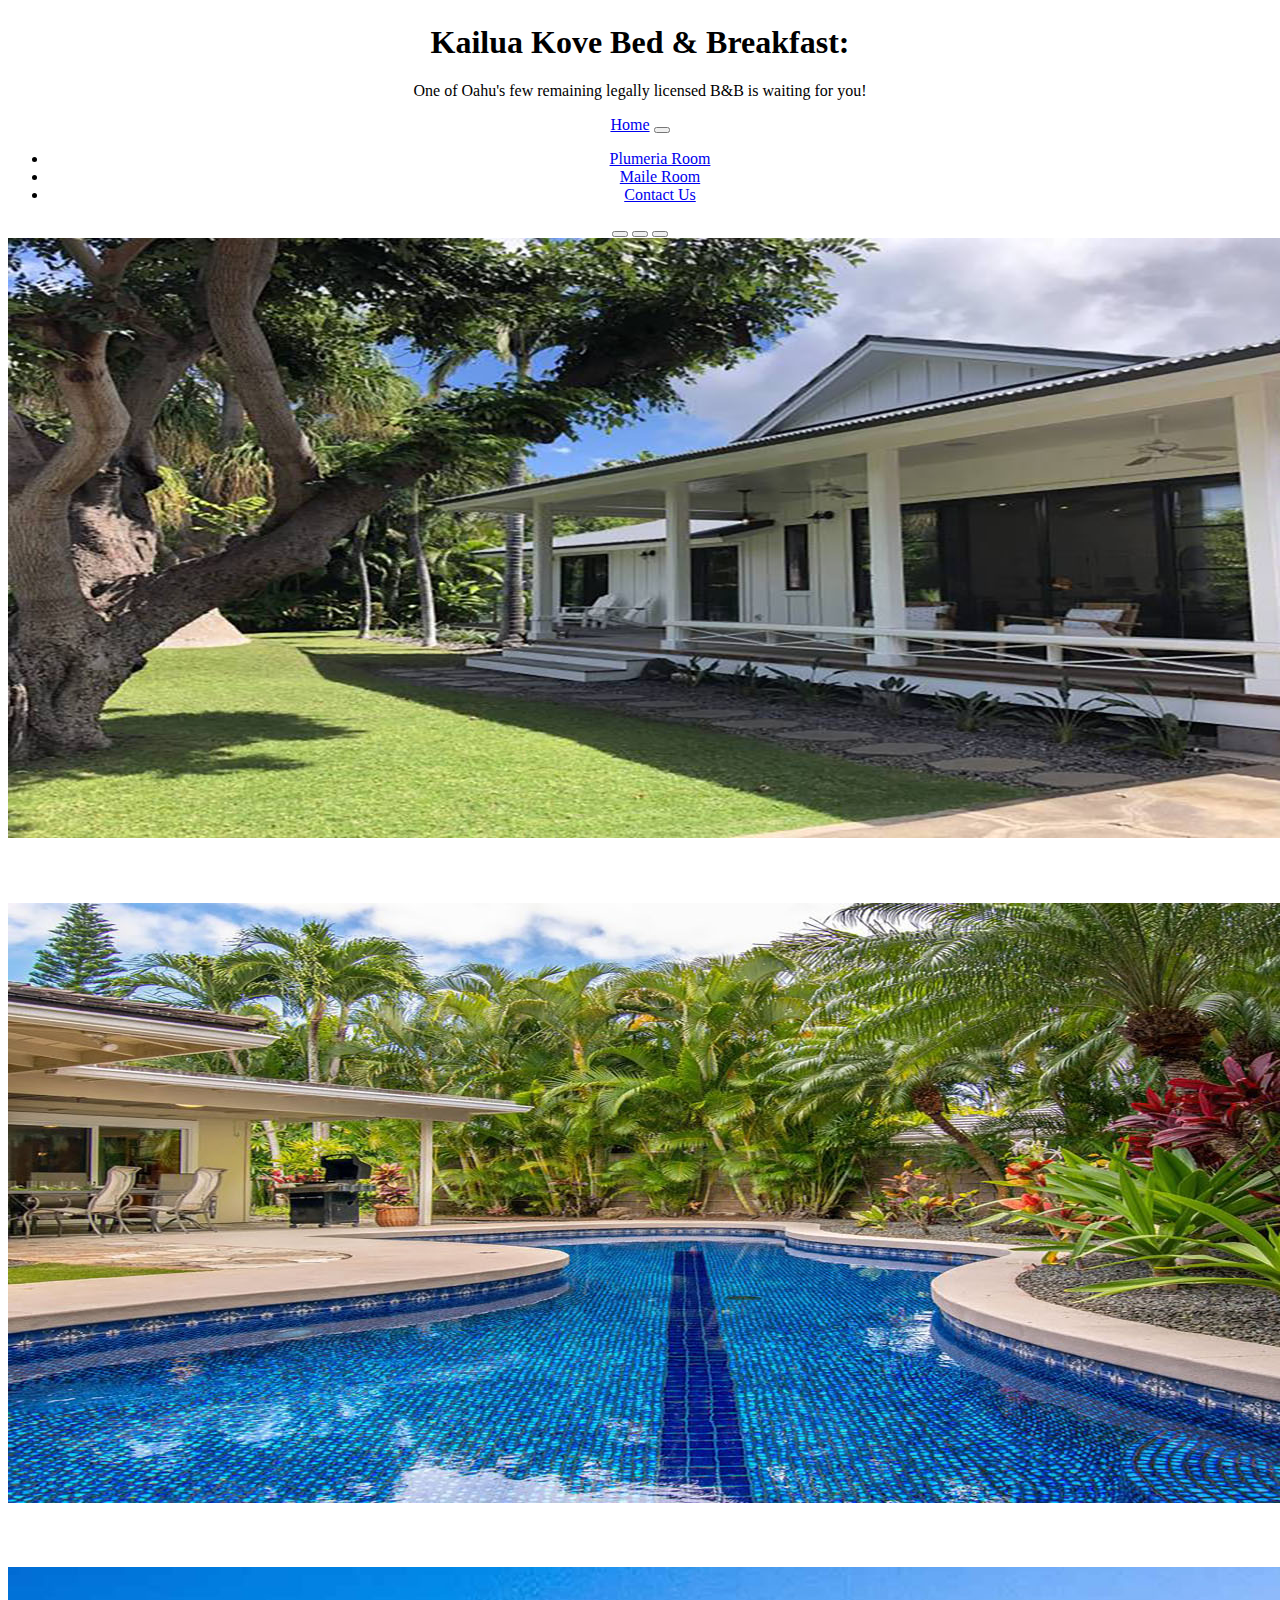
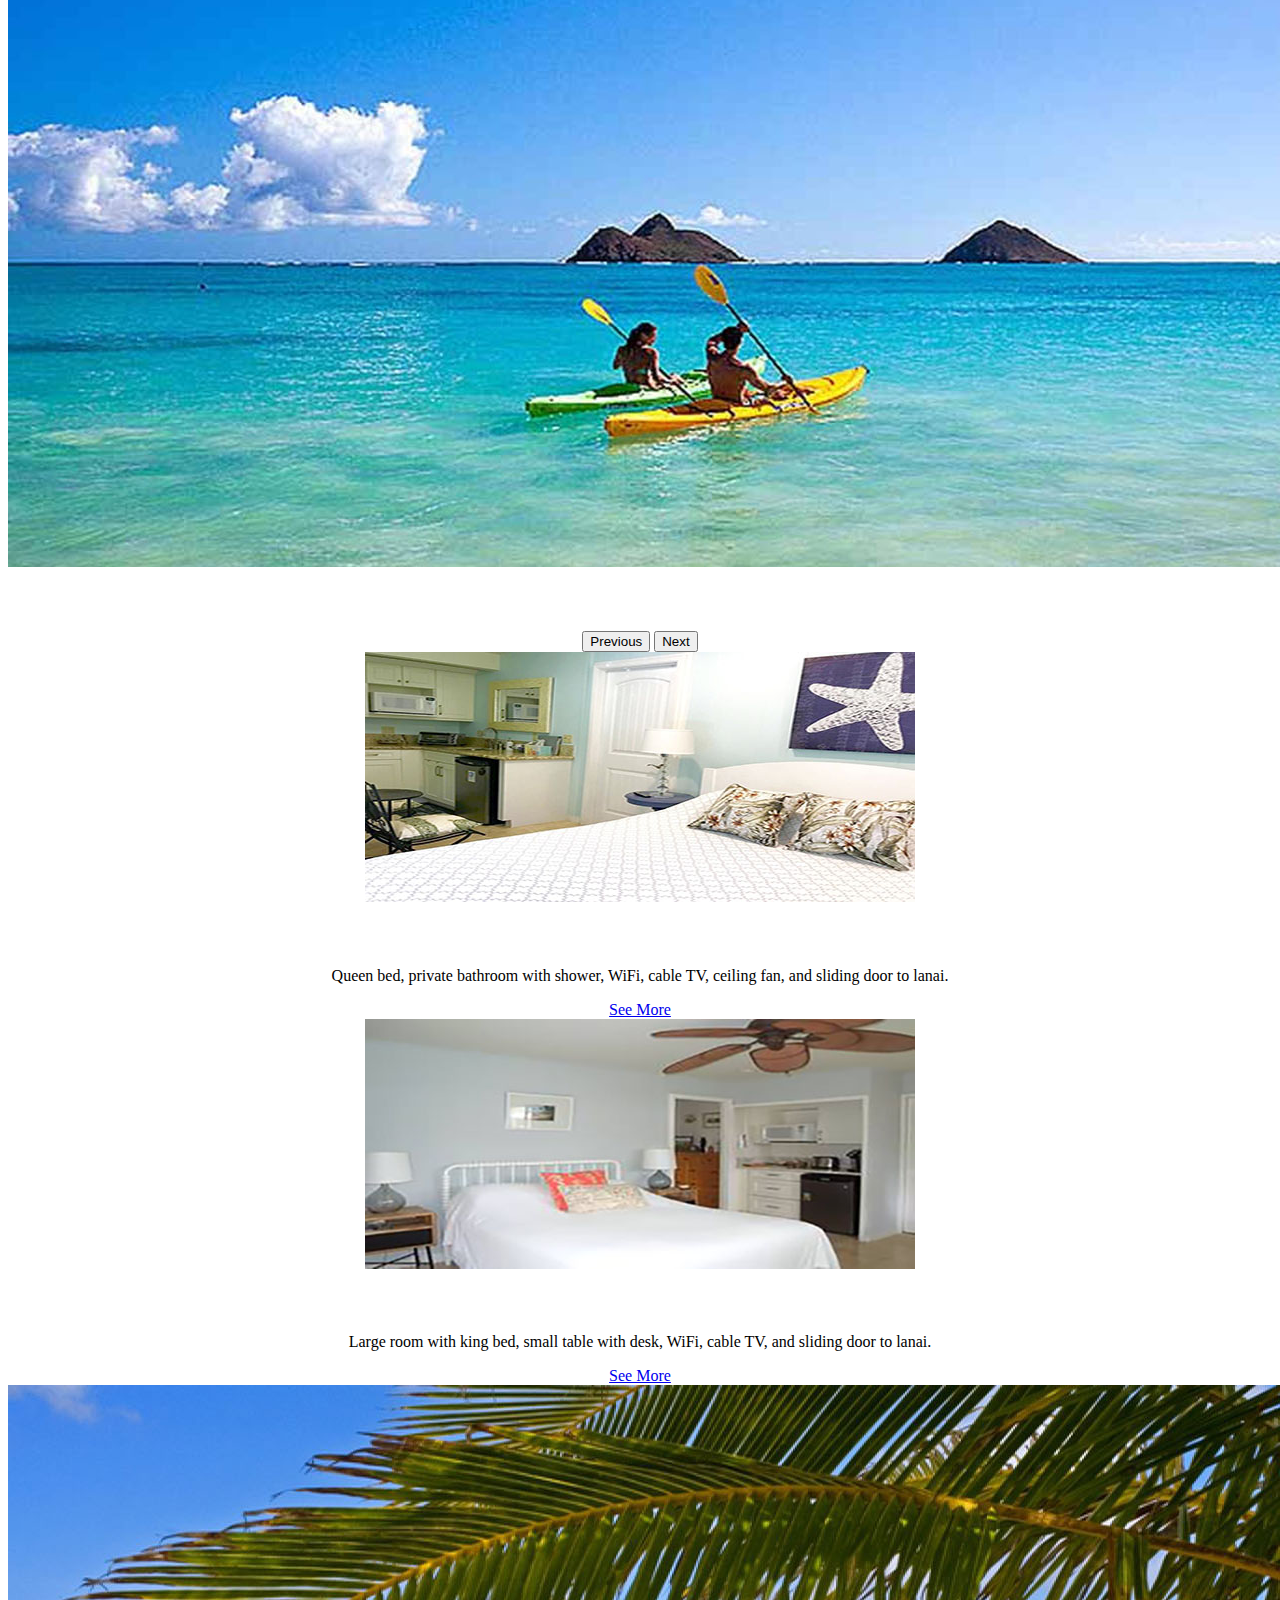
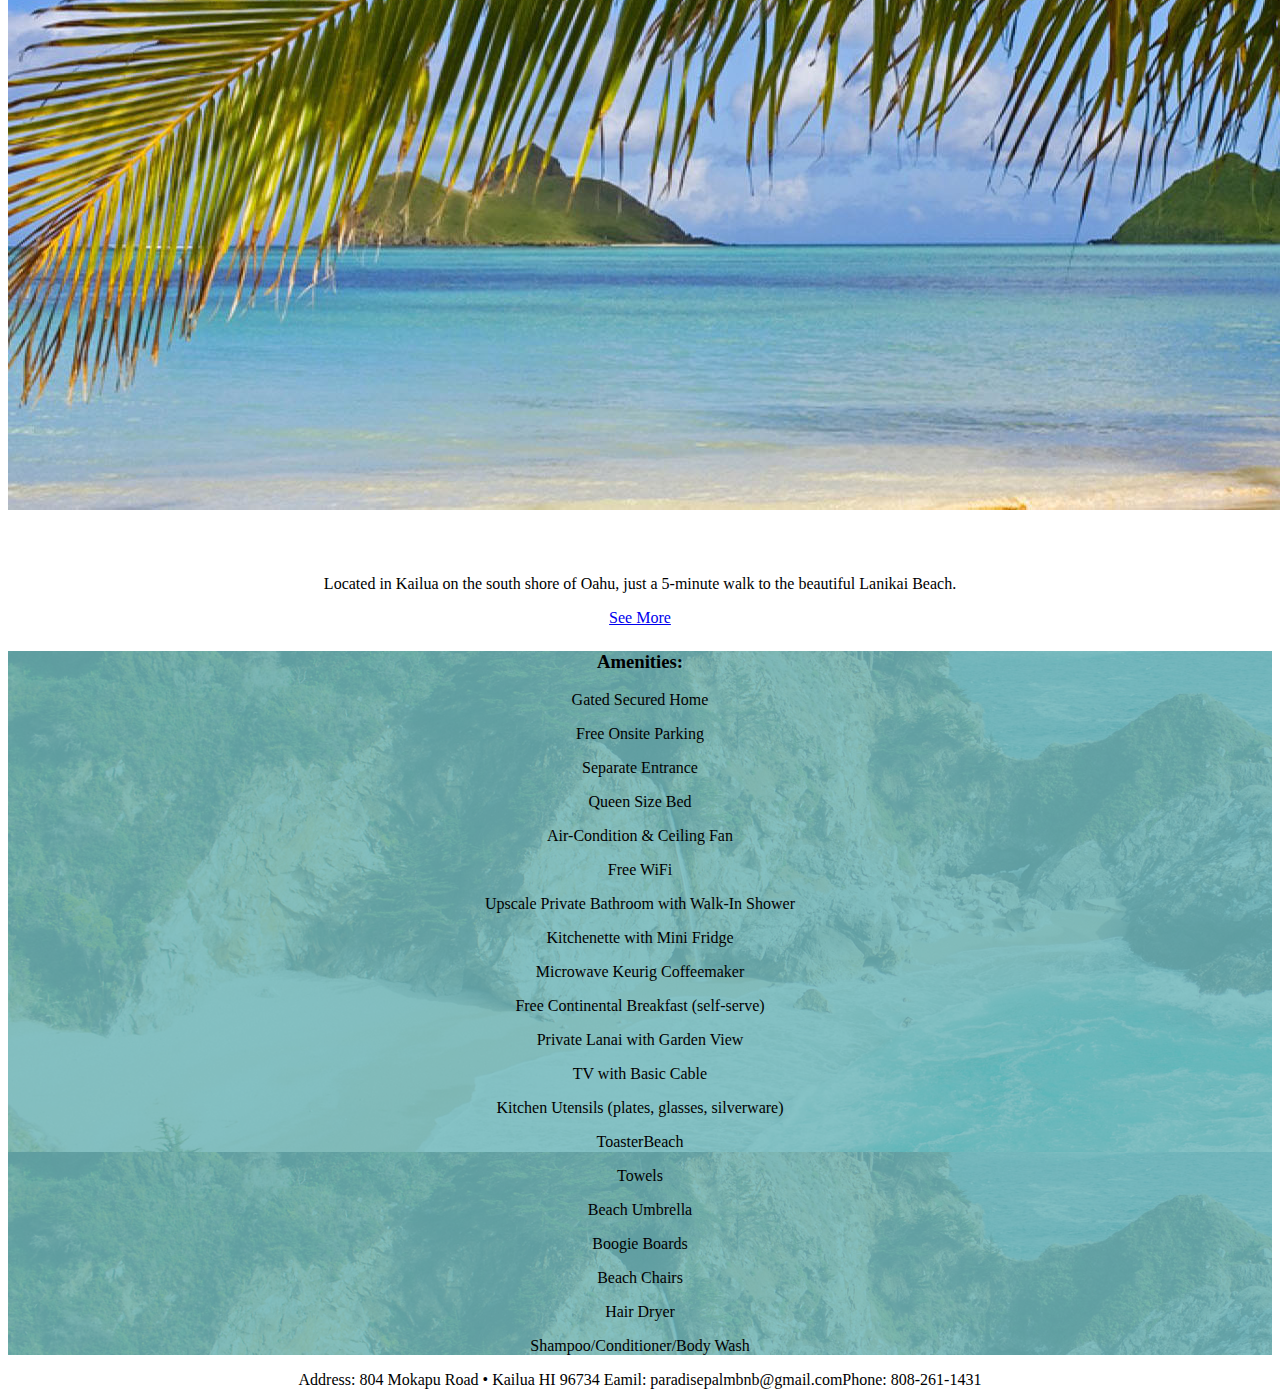
<file: index.html>
<!doctype html>
<html lang="en">
  <head>
    <!-- Bootstrap Bed and Breakfast
        Author: Jessica Gilmore
        Date: July 25, 2021 -->

    <!-- Required meta tags -->
    <meta charset="utf-8">
    <meta name="viewport" content="width=device-width, initial-scale=1">

    <!-- Bootstrap CSS -->
    <link href="https://cdn.jsdelivr.net/npm/bootstrap@5.0.2/dist/css/bootstrap.min.css" rel="stylesheet" integrity="sha384-EVSTQN3/azprG1Anm3QDgpJLIm9Nao0Yz1ztcQTwFspd3yD65VohhpuuCOmLASjC" crossorigin="anonymous">

    <!-- my css style sheet -->
    <link rel="stylesheet" href="style.css">

    <title>Kailua Kove Bed & Breakfast</title>
  </head>
  <body>
    <div class="container">
        <h1>Kailua Kove Bed & Breakfast:</h1>
        <p>One of Oahu's few remaining legally licensed B&B is waiting for you!</p>

        <nav class="navbar navbar-expand-lg navbar-light bg-light">
        <div class="container-fluid">
          <a class="navbar-brand" href="index.html">Home</a>
          <button class="navbar-toggler" type="button" data-bs-toggle="collapse" data-bs-target="#navbarNav" aria-controls="navbarNav" aria-expanded="false" aria-label="Toggle navigation">
            <span class="navbar-toggler-icon"></span>
          </button>
          <div class="collapse navbar-collapse" id="navbarNav">
            <ul class="navbar-nav">

              <li class="nav-item">
                <a class="nav-link active" aria-current="page" href="#">Plumeria Room</a>
              </li>

              <li class="nav-item">
                <a class="nav-link" href="#">Maile Room</a>
              </li>

              <li class="nav-item">
                <a class="nav-link" href="contact.html">Contact Us</a>
              </li>
            </ul>
          </div>
        </div>
      </nav>

<!-- Navigation Bar -->
      <!-- <ul class="nav justify-content-center">
        <li class="nav-item">
          <a class="nav-link active" aria-current="page" href="#">Home</a>
        </li>

        <li class="nav-item">
          <a class="nav-link" href="#">Plumeria Room</a>
        </li>

        <li class="nav-item">
          <a class="nav-link" href="#">Maile Room</a>
        </li>

        <li class="nav-item">
          <a class="nav-link" href="#">Contact</a>
        </li>
      </ul> -->

<!--Carousel -->
      <!-- <div id="carouselExampleControls" class="carousel slide" data-bs-ride="carousel">
        <div class="carousel-inner">
          <div class="carousel-item active">
            <img src="images/kailua1.jpg" class="d-block w-100" alt="...">
          </div>
          <div class="carousel-item">
            <img src="images/kailua2.jpg" class="d-block w-100" alt="...">
          </div>
          <div class="carousel-item">
            <img src="images/kailua3.jpg" class="d-block w-100" alt="...">
          </div>
        </div>
        <button class="carousel-control-prev" type="button" data-bs-target="#carouselExampleControls" data-bs-slide="prev">
          <span class="carousel-control-prev-icon" aria-hidden="true"></span>
          <span class="visually-hidden">Previous</span>
        </button>
        <button class="carousel-control-next" type="button" data-bs-target="#carouselExampleControls" data-bs-slide="next">
          <span class="carousel-control-next-icon" aria-hidden="true"></span>
          <span class="visually-hidden">Next</span>
        </button> -->


<!-- Carousel Attempt 2 -->
  <div id="carouselExampleDark" class="carousel carousel-dark slide" data-bs-ride="carousel">
    <div class="carousel-indicators">
      <button type="button" data-bs-target="#carouselExampleDark" data-bs-slide-to="0" class="active" aria-current="true" aria-label="Slide 1"></button>
      <button type="button" data-bs-target="#carouselExampleDark" data-bs-slide-to="1" aria-label="Slide 2"></button>
      <button type="button" data-bs-target="#carouselExampleDark" data-bs-slide-to="2" aria-label="Slide 3"></button>
    </div>
  <div class="carousel-inner">
      <div class="carousel-item active" data-bs-interval="10000">
        <img src="images/kailua2.jpg" class="d-block w-100" alt="house">
        <div class="carousel-caption d-none d-md-block">
          <h5>Kailua Kove B&B</h5>
        </div>
      </div>
  <div class="carousel-item" data-bs-interval="2000">
      <img src="images/kailua3.jpg" class="d-block w-100" alt="pool">
      <div class="carousel-caption d-none d-md-block">
        <h5>Backyard Pool Time & Barbecue</h5>
      </div>
    </div>
  <div class="carousel-item">
      <img src="images/kailua4.jpg" class="d-block w-100" alt="kayak">
      <div class="carousel-caption d-none d-md-block">
        <h5>Beautiful Lanikai Beach within walking distance</h5>
      </div>
    </div>
  </div>
  <button class="carousel-control-prev" type="button" data-bs-target="#carouselExampleDark" data-bs-slide="prev">
    <span class="carousel-control-prev-icon" aria-hidden="true"></span>
    <span class="visually-hidden">Previous</span>
  </button>
  <button class="carousel-control-next" type="button" data-bs-target="#carouselExampleDark" data-bs-slide="next">
    <span class="carousel-control-next-icon" aria-hidden="true"></span>
    <span class="visually-hidden">Next</span>
  </button>
</div>
<!-- End Carousel 2 -->


<!-- Cards -->
<!-- Card 1-->
<div class="row row-cols-1 row-cols-md-3 g-4">
  <div class="col">
    <div class="card h-100">
      <img src="images/plumeriaRoom.jpg" class="card-img-top" alt="Rm1">
    <div class="card-body">
        <h5 class="card-title">Plumeria Room</h5>
        <p class="card-text">Queen bed, private bathroom with shower, WiFi, cable TV, ceiling fan, and sliding door to lanai.</p>
        <a href="#" class="btn btn-primary">See More</a>
      </div>
    </div>
  </div>

  <!--Card 2 -->
  <div class="col">
    <div class="card h-100">
        <img src="images/maileRoom1.jpg" class="card-img-top" alt="Rm2">
      <div class="card-body">
        <h5 class="card-title">Maile Room</h5>
        <p class="card-text">Large room with king bed, small table with desk, WiFi, cable TV, and sliding door to lanai.</p>
        <a href="#" class="btn btn-primary">See More</a>
      </div>
    </div>
  </div>

  <!--card 3 -->
  <div class="col">
    <div class="card h-100">
      <img src="images/kailua1.jpg" class="card-img-top" alt="beach">
      <div class="card-body">
        <h5 class="card-title">Contact Us</h5>
        <p class="card-text">Located in Kailua on the south shore of Oahu, just a 5-minute walk to the beautiful Lanikai Beach. </p>
        <a href="#" class="btn btn-primary">See More</a>
      </div>

    </div>
  </div>
</div>
</div>

<div class="amenities">
  <h3>Amenities:</h3>
  <div class="row align-items-center">
    <div class="col">
      <p>Gated Secured Home</p>
      <p>Free Onsite Parking</p>
      <p>Separate Entrance</p>
      <p>Queen Size Bed</p>
      <p>Air-Condition & Ceiling Fan</p>
    </div>
    <div class="col">
    <p>Free WiFi</p>
    <p>Upscale Private Bathroom with Walk-In Shower</p>
    <p>Kitchenette with Mini Fridge</p>
    <p>Microwave Keurig Coffeemaker</p>
    <p>Free Continental Breakfast (self-serve)</p>
    </div>
    <div class="col">
      <p>Private Lanai with Garden View</p>
      <p>TV with Basic Cable</p>
      <p>Kitchen Utensils (plates, glasses, silverware)</p>
      <p>ToasterBeach</p>
      <p>Towels</p>
    </div>
    <div class="col">
      <p>Beach Umbrella</p>
      <p>Boogie Boards</p>
      <p>Beach Chairs</p>
      <p>Hair Dryer</p>
      <p>Shampoo/Conditioner/Body Wash</p>
    </div>
  </div>
</div>


    <!-- Optional JavaScript; choose one of the two! -->

    <!-- Option 1: Bootstrap Bundle with Popper -->
    <script src="https://cdn.jsdelivr.net/npm/bootstrap@5.0.2/dist/js/bootstrap.bundle.min.js" integrity="sha384-MrcW6ZMFYlzcLA8Nl+NtUVF0sA7MsXsP1UyJoMp4YLEuNSfAP+JcXn/tWtIaxVXM" crossorigin="anonymous"></script>
    <script src="https://cdn.jsdelivr.net/npm/@popperjs/core@2.9.2/dist/umd/popper.min.js" integrity="sha384-IQsoLXl5PILFhosVNubq5LC7Qb9DXgDA9i+tQ8Zj3iwWAwPtgFTxbJ8NT4GN1R8p" crossorigin="anonymous"></script>
    <script src="https://cdn.jsdelivr.net/npm/bootstrap@5.0.2/dist/js/bootstrap.min.js" integrity="sha384-cVKIPhGWiC2Al4u+LWgxfKTRIcfu0JTxR+EQDz/bgldoEyl4H0zUF0QKbrJ0EcQF" crossorigin="anonymous"></script>

   <footer>Address: 804 Mokapu Road • Kailua HI 96734 Eamil: paradisepalmbnb@gmail.comPhone: 808-261-1431</footer>
  </body>
</html>
</file>
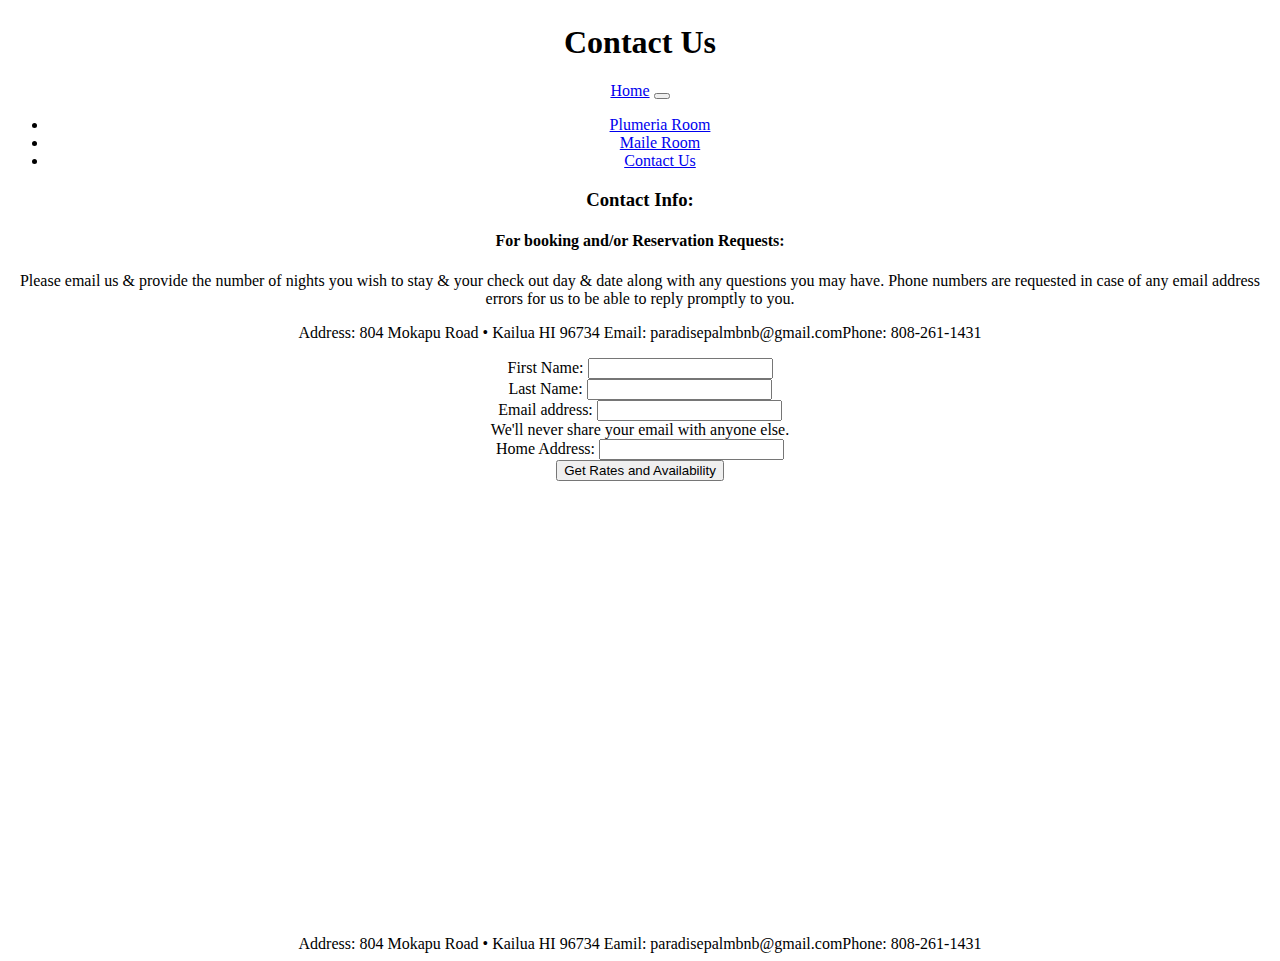
<file: contact.html>
<!doctype html>
<html lang="en">
  <head>
    <!-- Bootstrap Bed and Breakfast
        Author: Jessica Gilmore
        Date: July 25, 2021 -->

    <!-- Required meta tags -->
    <meta charset="utf-8">
    <meta name="viewport" content="width=device-width, initial-scale=1">

    <!-- Bootstrap CSS -->
    <link href="https://cdn.jsdelivr.net/npm/bootstrap@5.0.2/dist/css/bootstrap.min.css" rel="stylesheet" integrity="sha384-EVSTQN3/azprG1Anm3QDgpJLIm9Nao0Yz1ztcQTwFspd3yD65VohhpuuCOmLASjC" crossorigin="anonymous">

    <!-- my css style sheet -->
    <link rel="stylesheet" href="style.css">

    <title>Contact Us</title>
  </head>
  <body>
    <div class="container">
      <h1>Contact Us</h1>


  <nav class="navbar navbar-expand-lg navbar-light bg-light">
      <div class="container-fluid">
        <a class="navbar-brand" href="index.html">Home</a>
        <button class="navbar-toggler" type="button" data-bs-toggle="collapse" data-bs-target="#navbarNav" aria-controls="navbarNav" aria-expanded="false" aria-label="Toggle navigation">
          <span class="navbar-toggler-icon"></span>
        </button>
        <div class="collapse navbar-collapse" id="navbarNav">
          <ul class="navbar-nav">

            <li class="nav-item">
              <a class="nav-link active" aria-current="page" href="#">Plumeria Room</a>
            </li>

            <li class="nav-item">
              <a class="nav-link" href="#">Maile Room</a>
            </li>

            <li class="nav-item">
              <a class="nav-link" href="contact.html">Contact Us</a>
            </li>
          </ul>
        </div>
      </div>
    </nav>

    <h3>Contact Info:</h3>
    <h4>For booking and/or Reservation Requests:</h4>
    <p>Please email us & provide the number of nights you wish to stay
       & your check out day & date along with any questions you may have.
       Phone numbers are requested in case of any email address errors for
       us to be able to reply promptly to you.
    </p>
    <p>Address: 804 Mokapu Road • Kailua HI 96734 Email: paradisepalmbnb@gmail.comPhone: 808-261-1431</p>

      <!-- Navigation Bar -->
            <!-- <ul class="nav justify-content-center">
              <li class="nav-item">
                <a class="nav-link active" aria-current="page" href="#">Home</a>
              </li>

              <li class="nav-item">
                <a class="nav-link" href="#">Plumeria Room</a>
              </li>

              <li class="nav-item">
                <a class="nav-link" href="#">Maile Room</a>
              </li>

              <li class="nav-item">
                <a class="nav-link" href="#">Contact</a>
              </li>
            </ul> -->

<!-- FORM -->
<form>
  <div class="mb-3">
    <label for="exampleInputFirstName" class="form-label">First Name:</label>
    <input type="text" class="form-control" id="exampleInputFirstName">
  </div>

  <div class="mb-3">
    <label for="exampleInputLastName" class="form-label">Last Name:</label>
    <input type="text" class="form-control" id="exampleInputLastName">
  </div>

  <div class="mb-3">
    <label for="exampleInputEmail1" class="form-label">Email address:</label>
    <input type="email" class="form-control" id="exampleInputEmail1" aria-describedby="emailHelp">
    <div id="emailHelp" class="form-text">We'll never share your email with anyone else.</div>
  </div>
  <div class="mb-3">
    <label for="exampleInputAddress" class="form-label">Home Address:</label>
    <input type="text" class="form-control" id="exampleInputAddress">
  </div>



  <button type="submit" class="btn btn-primary">Get Rates and Availability</button>
</form>

<iframe src="https://www.google.com/maps/embed?pb=!1m18!1m12!1m3!1d3714.185087411384!2d-157.74923348510973!3d21.421968785786696!2m3!1f0!2f0!3f0!3m2!1i1024!2i768!4f13.1!3m3!1m2!1s0x7c0015399eb53f0b%3A0xf8b93ccbb6bb3ebe!2s804%20Mokapu%20Rd%2C%20Kailua%2C%20HI%2096734!5e0!3m2!1sen!2sus!4v1627347389151!5m2!1sen!2sus" width="600" height="450" style="border:0;" allowfullscreen="" loading="lazy"></iframe>

<!-- example <div class="iframe-container">
    <iframe src="https://www.google.com/maps/embed?pb=!1m18!1m12!1m3!1d7245780.082381814!2d-88.29713116153964!3d27.53212533124578!2m3!1f0!2f0!3f0!3m2!1i1024!2i768!4f13.1!3m3!1m2!1s0x88c1766591562abf%3A0xf72e13d35bc74ed0!2sFlorida!5e0!3m2!1sen!2s!4v1470659148428" width="600" height="450"></iframe>
</div> -->


    <!-- Optional JavaScript; choose one of the two! -->

    <!-- Option 1: Bootstrap Bundle with Popper -->
    <script src="https://cdn.jsdelivr.net/npm/bootstrap@5.0.2/dist/js/bootstrap.bundle.min.js" integrity="sha384-MrcW6ZMFYlzcLA8Nl+NtUVF0sA7MsXsP1UyJoMp4YLEuNSfAP+JcXn/tWtIaxVXM" crossorigin="anonymous"></script>

    <!-- Option 2: Separate Popper and Bootstrap JS -->
    <!--
    <script src="https://cdn.jsdelivr.net/npm/@popperjs/core@2.9.2/dist/umd/popper.min.js" integrity="sha384-IQsoLXl5PILFhosVNubq5LC7Qb9DXgDA9i+tQ8Zj3iwWAwPtgFTxbJ8NT4GN1R8p" crossorigin="anonymous"></script>
    <script src="https://cdn.jsdelivr.net/npm/bootstrap@5.0.2/dist/js/bootstrap.min.js" integrity="sha384-cVKIPhGWiC2Al4u+LWgxfKTRIcfu0JTxR+EQDz/bgldoEyl4H0zUF0QKbrJ0EcQF" crossorigin="anonymous"></script>
    -->
    </div>
    <footer>Address: 804 Mokapu Road • Kailua HI 96734 Eamil: paradisepalmbnb@gmail.comPhone: 808-261-1431</footer>
  </body>
</html>
</file>
<file: style.css>
html{
  text-align: center;
}

.container{
  background-color: white;
  margin-top: 24px;
  }

.amenities{
  margin-top: 24px;
  background-image: url(images/background.png);
}

h5{
  color: white;
 }
</file>
